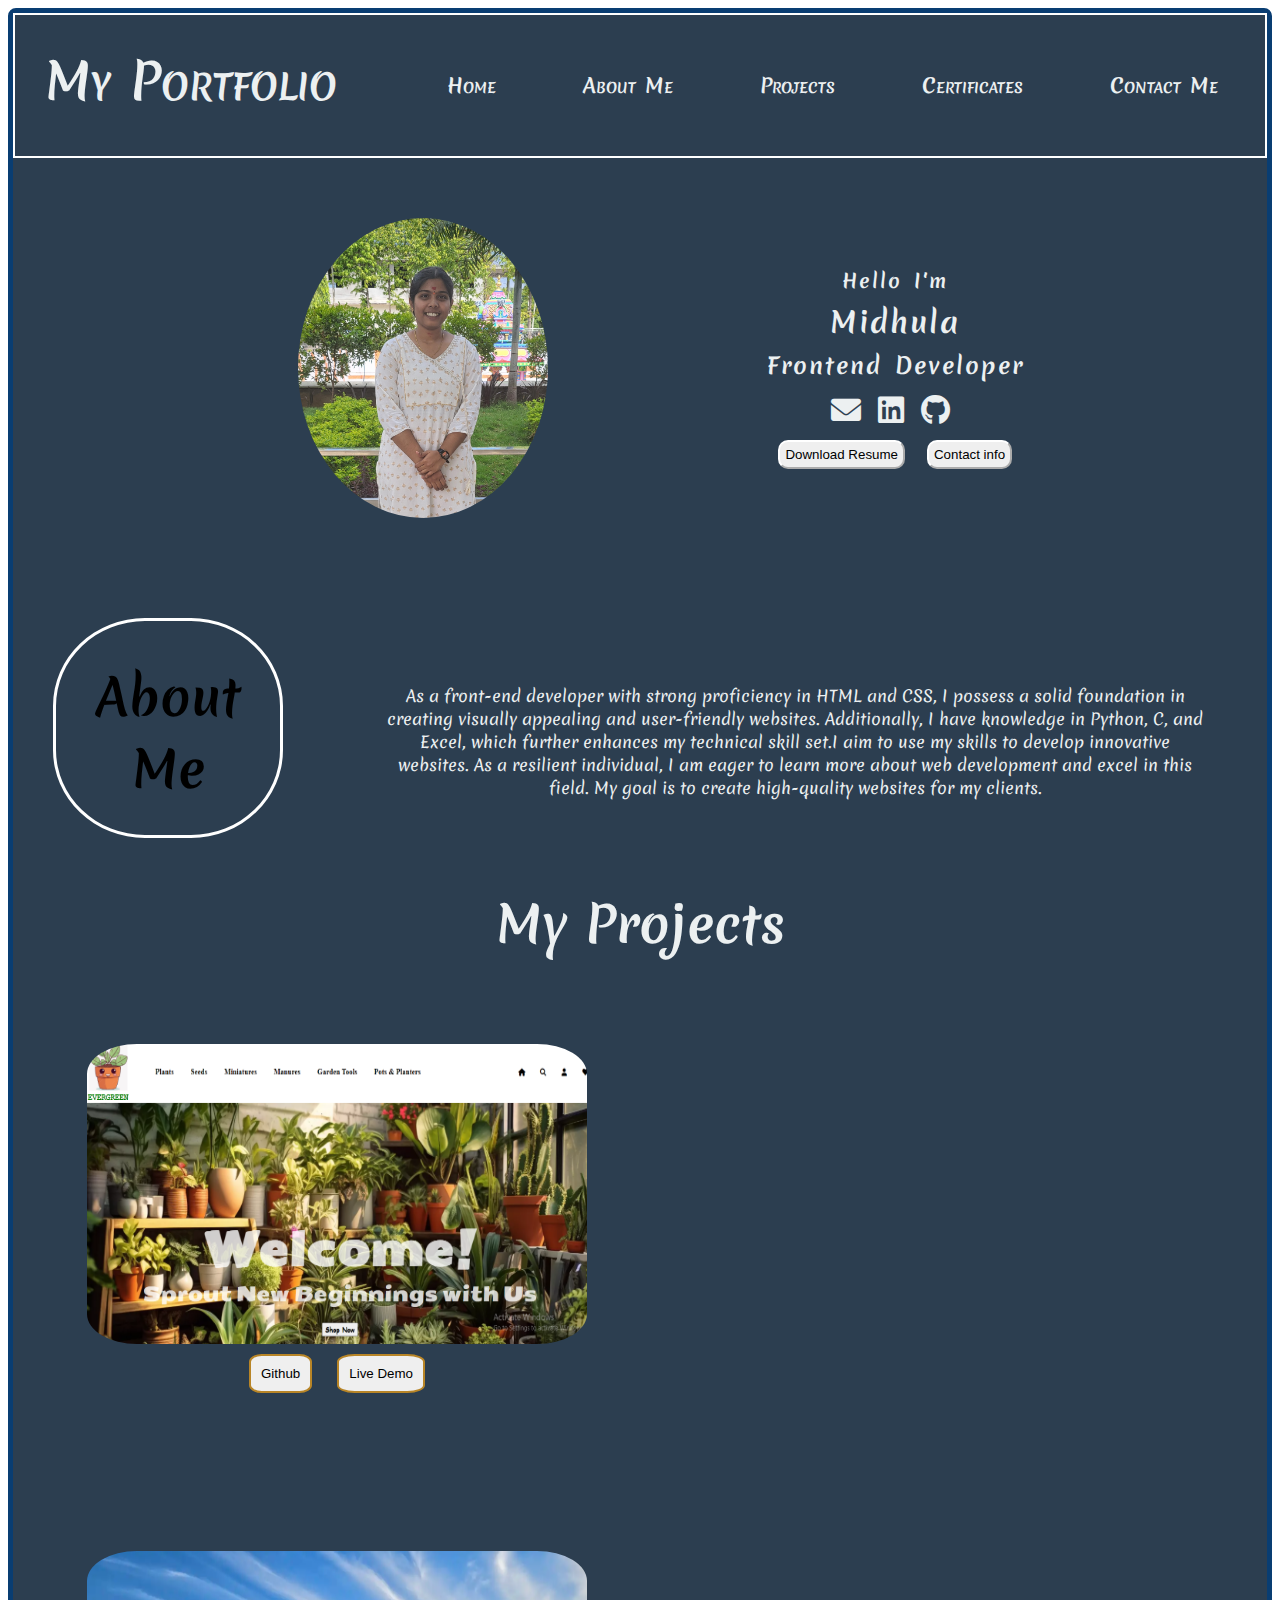
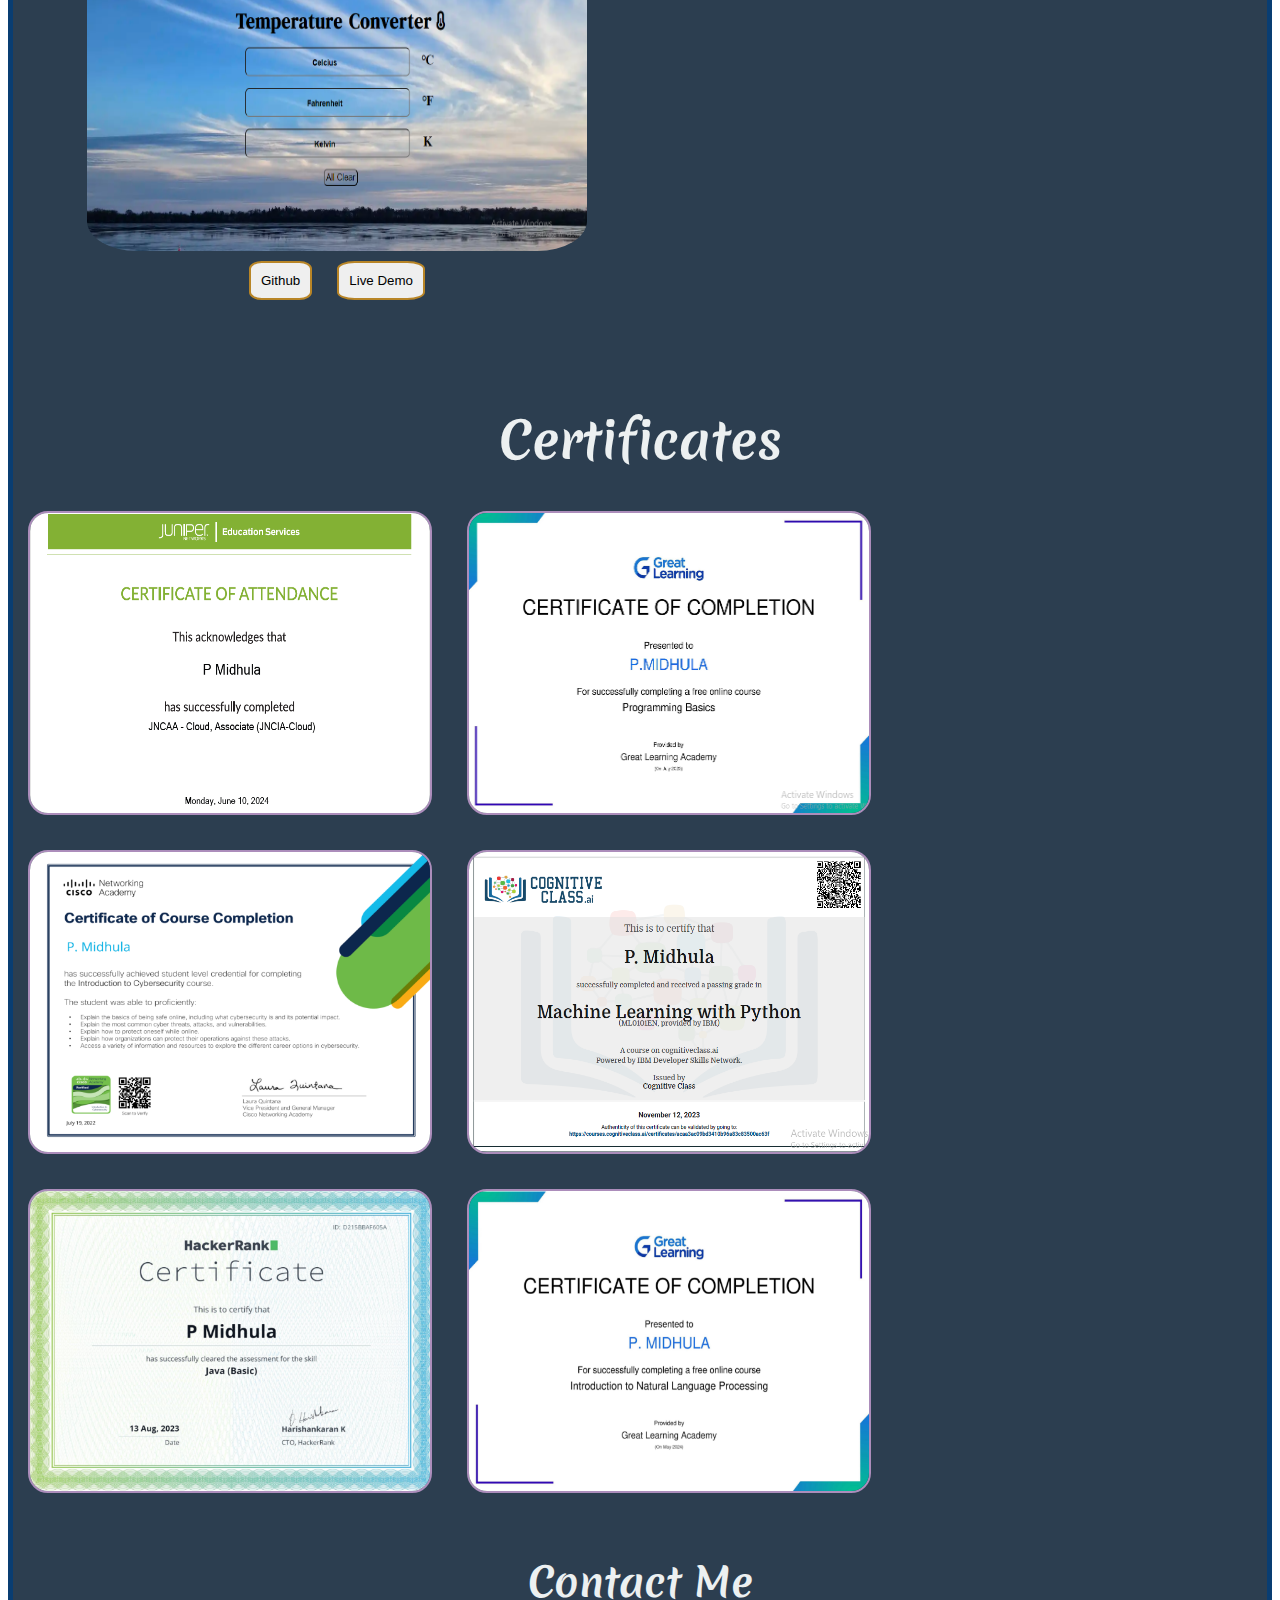
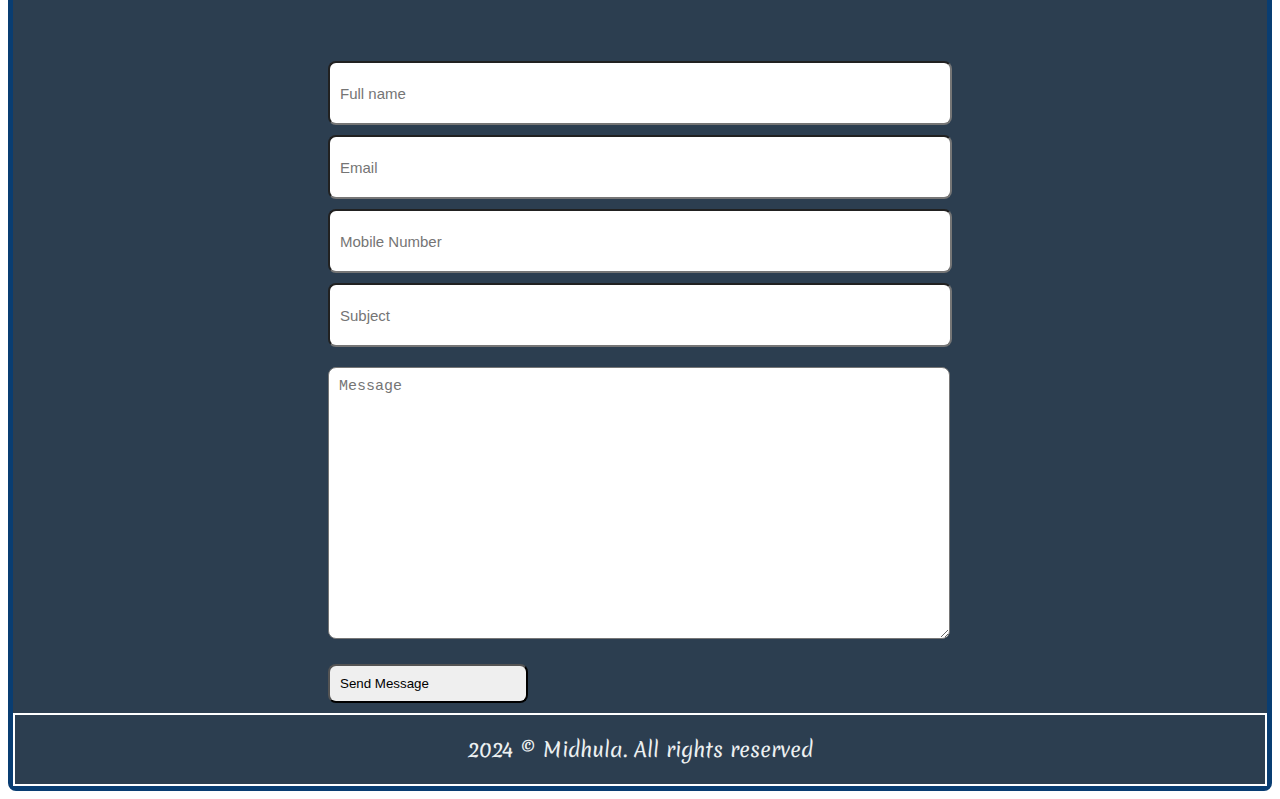
<file: Portfolio/index.html>
<!DOCTYPE html>
<html lang="en">
<head>
    <meta charset="UTF-8">
    <meta name="viewport" content="width=device-width, initial-scale=1.0">
    <title>Portfolio</title>
    <link href="style.css" rel="stylesheet">
    <link rel="preconnect" href="https://fonts.googleapis.com">
    <link rel="preconnect" href="https://fonts.gstatic.com" crossorigin>
    <link href="https://fonts.googleapis.com/css2?family=Merienda:wght@300..900&display=swap" rel="stylesheet">
    <link href="https://cdnjs.cloudflare.com/ajax/libs/font-awesome/6.0.0-beta3/css/all.min.css" rel="stylesheet">
</head>
<body>
    <div class="portfolio">
        <header class="heading">
            <h1 class="color_change">My Portfolio</h1>
            <ul class = "contents">
                <li>Home</li>
                <li>About Me</li>
                <li>Projects</li>
                <li>Certificates</li>
                <li>Contact Me</li>
            </ul>
        </header>
        
        <div class="home">
            <img src="image2.jpg"  alt="cartoon image">
            <div class="me">
                <h4>Hello I'm</h4>
                <h2>Midhula</h2>   
                <h3>Frontend Developer</h3>
                <div class="icons">
                    <a href="https://github.com/Midhula-21" target="_blank"><i class="fa-brands fa-github"></i></a>
                    <a href="https://www.linkedin.com/in/p-midhula-6046a5226/" target="_blank"><i class="fa-brands fa-linkedin"></i></a>
                    <a href="mailto:midhula321@gmail.com" target="_blank"><i class="fa-solid fa-envelope"></i></a>
                </div>
                <button class="button">Contact info</button>
                <a href="res_ume.pdf" download="res_ume.pdf" target="_blank"><button class="button">Download Resume</button></a>


            </div>
        </div>

        <div class="about_me">
            <h2>About Me</h2>
            <p class="para">
                <br><br>
                As a front-end developer with strong proficiency in HTML and CSS, I possess a solid foundation in 
                creating visually appealing and user-friendly websites. Additionally, I have knowledge in Python, C, 
                and Excel, which further enhances my technical skill set.I aim to use my skills to develop innovative 
                websites. As a resilient individual, I am eager to learn more about web development and excel in this field.
                My goal is to create high-quality websites for my clients.
            </p>

        </div>

        <div class="div2">
            <h2>My Projects</h2>
            <div class="project">
                <img src="Project 1.png" alt="project 1" title="Hypothetical Plant website named Evergreen">
                <button class="button1">Github</button>
                <button class="button1">Live Demo</button>
            </div>
            <div class="project">
                <img src="Project 2.png" alt="project 2" title="Temperature Converter">
                <button class="button1">Github</button>
                <button class="button1">Live Demo</button>
            </div>
        </div>

        <div class="certificates">
            <h2>Certificates</h2>
            <div class="certified">
                <img src="one.png" alt="certificate 1">
                <img src="two.png" alt="certificate 2">
                <img src="three.png" alt="certificate 3">
                <img src="four.png" alt="certificate 4">
                <img src="five.png" alt="certificate 5">
                <img src="six.png" alt="certificate 6">
            </div>
        </div>

        <div class="contact_me">
            <h2>Contact Me</h2>
            <div class="form">
                <form class="info">
                    <input type="text" id="name" placeholder="Full name">
                    <input type="email" id="email" placeholder="Email">
                    <input type="tel" id="phone" placeholder="Mobile Number">
                    <input type="text" id="subject" placeholder="Subject">
                    <textarea id="message" name="message" placeholder="Message"></textarea>
                    <button>Send Message</button>
                </form>
            </div>
        

        </div>

        <footer class="footer">
            <p>2024 &#169; Midhula. All rights reserved</p>
        </footer>

    </div>

</body>
</html>
</file>
<file: Portfolio/style.css>
.portfolio{
    background-color : #2C3E50;
    color:#ECF0F1;
    font-family: "Merienda", cursive;
    border: 5px solid #093d72;
    border-radius: 8px;;
}


.heading{
    display:flex ;
    color:#ECF0F1;
    font-family: "Merienda", cursive;
    word-spacing: 2px;
    border:2px solid white;

}

.heading li{
    direction: rtl;
    display: inline-block;
    margin:20px;
    padding:20px;
    font-weight: bold;
    font-variant: small-caps;
    font-size: 20px;

}

.heading h1{
    font-weight:bolder;
    font-variant: small-caps;
    font-size : 50px;
    padding : 20px;
    margin: 10px;
}

.contents li:hover{
    transform: scale(1.15);
}

/*
@keyframes color_change{
    0%{color:red;}
    20%{color:pink;}
    40%{color:green;}
    60%{color:yellow;}
    80%{color:purple;}
}

.color_change{
    animation: color_change 4s infinite;
}
*/

.home{
    display:flex;
    align-items : center;
    
}

.home img{
    border-radius: 50%;
    height :300px;
    align-items: center;
    padding:35px ;
    margin:25px 20px 25px 250px ;
}

.home .me{
    text-align: center;
    padding: 10px;
    margin:10px 10px 10px 150px;
    direction: rtl;
    word-spacing: 4px;
    letter-spacing: 2px;
    font-size: larger;

}

.home h2,h3,h4,button,i {
    margin:2px;
    padding: 2px;
}

.home h2{
    font-weight: bolder;
}

.button{
    display:inline-block;
    padding:5px;
    margin:5px;
    border-radius: 10px;
    border-color: white;
    border-width: 2px;
}

.button:hover{
    transform: scale(1.25);
    color: burlywood;
}

.icons{
    display:flex;
    text-align: center;
    justify-content: center;
    font-size: 30px;
    padding :2px;
    margin:2px;
    letter-spacing: 9px;;
    
}

.icons i:hover{
    transform: scale(1.25);
    color: burlywood;

}

.icons a{
    color:inherit;
}

.about_me{
    display: flex;
    height:300px;
}

.about_me h2{
    font-size: 50px;
    text-align: center;
    padding:40px;
    margin: 40px;
    border : solid white;
    border-radius: 40%;
    color: black;

}

.about_me p{
    text-align: center;
    justify-content: center;
    display:flex;
    margin:30px;
    padding:30px;
}


.div2 h2{
    text-align : center;
    margin:10px;
    font-size: 50px ;

}

.div2 .project{
    display: inline-block;
    text-align: center;
    padding :40px;
    margin :34px;
    border-radius: 10%;
}

.project img{
    display:flex;
    height : 300px;
    width : 500px;
    border-radius: 10%;
}

.button1{
    padding :10px;
    margin:10px;
    border : 2px solid rgb(184, 133, 39);
    border-radius: 20%;
}

.button1:hover{
    transform: scale(1.05);
}



.certificates h2{
    text-align: center;
    font-size: 50px;
    margin : 10px;
    padding: 10px;
}

.certified{
    align-items: center;
    justify-content: center;
}
.certified img{
    display: inline-block;
    height: 300px;
    width: 400px;
    margin : 15px;
    border-radius : 20px;
    border : 2px solid rgb(172, 141, 187);

}

.certified img:hover{
    transform: scale(0.97)
}


.contact_me h2{
    text-align: center;
    padding : 20px;
    margin :20px;
    font-size: 40px;
}

.form{
    display : flex;
    align-items: center;
    justify-content: center;
}

.info input{
    display: flex;
    padding : 10px;
    margin: 10px;
    Border-radius : 8px;
    font-size: 15px;
    width: 600px;
    height: 40px
}

.info textarea{
    font-size: 15px;
    width:600px;
    height: 250px;
    border-radius: 8px;
    padding:10px;
    margin: 10px;;
}

.info button{
    display: flex;
    width : 200px;
    padding: 10px;
    margin: 10px;
    border-radius: 8px;
    text-align: center;
}

footer{
    text-align: center;
    font-size: 20px;
    border:2px solid white;
    
}
</file>
